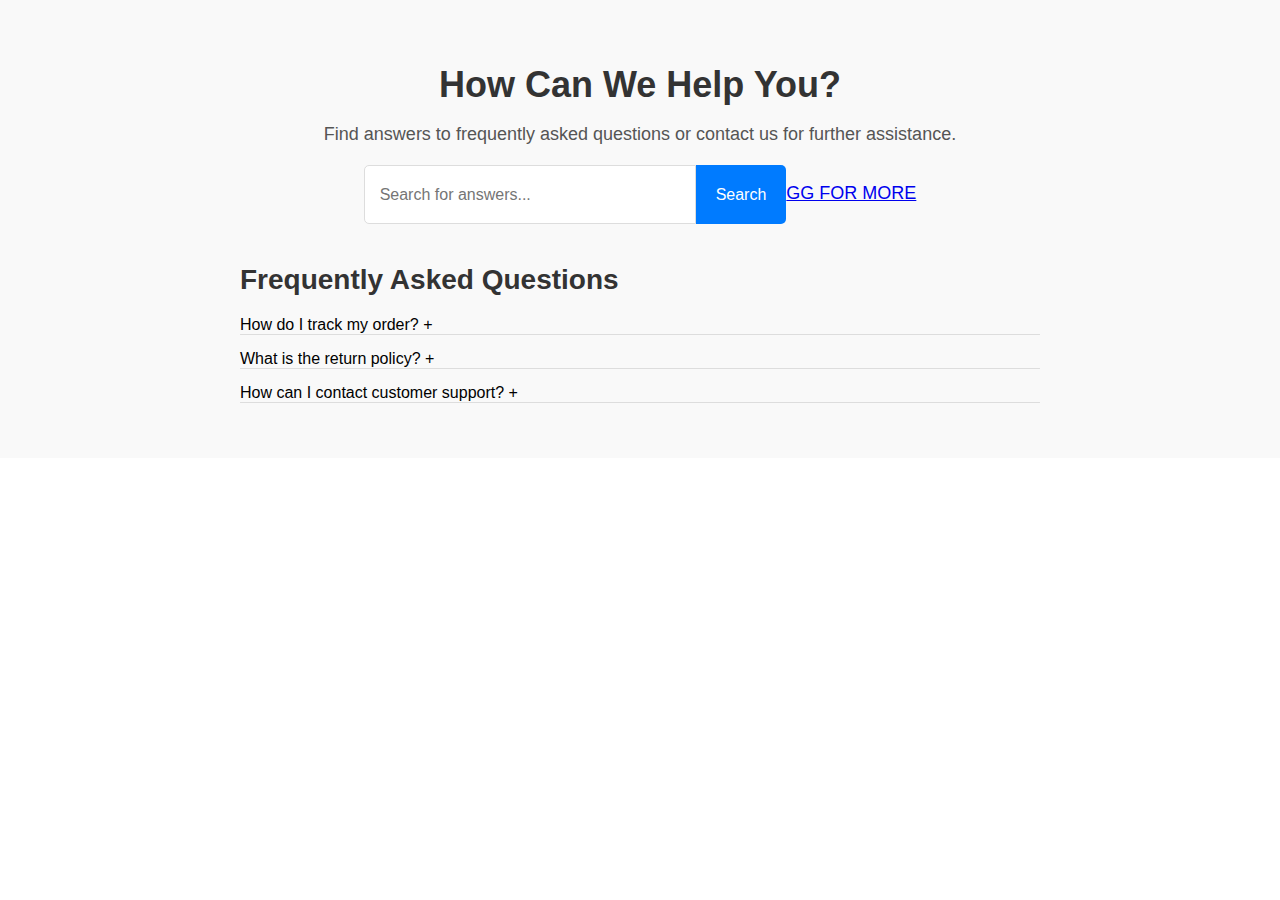
<file: KTRA GIUA KI 1/Help.html>
<!DOCTYPE html>
<html lang="en">
<head>
    <meta charset="UTF-8">
    <meta name="viewport" content="width=device-width, initial-scale=1.0">
    <title>Help</title>
    <link rel="stylesheet" href="help.css">
</head>
<body>
    <section class="help-section">
        <div class="help-header">
          <h1>How Can We Help You?</h1>
          <p>Find answers to frequently asked questions or contact us for further assistance.</p>
          <form class="help-search">
            <input type="text" placeholder="Search for answers..." />
            <button type="submit">Search</button>
           <p><a href="https://www.google.com.vn/">GG FOR MORE</a></p> 
          </form>
        </div>
      
        <div class="faq-container">
          <h2>Frequently Asked Questions</h2>
          <div class="faq-item">
              How do I track my order? <span>+</span>
            
            <div class="faq-answer">
              <p>You can track your order by logging into your account and visiting the "Order History" page.</p>
            </div>
          </div>
          <div class="faq-item">
              What is the return policy? <span>+</span>
            <div class="faq-answer">
              <p>We offer a 30-day return policy for unused products in their original packaging. Contact our support team for more details.</p>
            </div>
          </div>
          <div class="faq-item">
              How can I contact customer support? <span>+</span>
            <div class="faq-answer">
              <p>You can reach our customer support team via email at support@petstore.com or by calling 1-800-555-1234.</p>
            </div>
          </div>
        </div>
      </section>
      
      
</body>
</html>
</file>
<file: KTRA GIUA KI 1/help.css>
body {
    font-family: 'Arial', sans-serif;
    margin: 0;
    padding: 0;
    box-sizing: border-box;
  }
  
  .help-section {
    padding: 40px 20px;
    background-color: #f9f9f9;
    text-align: center;
  }
  
  .help-header h1 {
    font-size: 36px;
    color: #333;
    margin-bottom: 10px;
  }
  
  .help-header p {
    font-size: 18px;
    color: #555;
    margin-bottom: 20px;
  }
  
  .help-search {
    display: flex;
    justify-content: center;
    margin-bottom: 40px;
  }
  
  .help-search input {
    padding: 10px 15px;
    font-size: 16px;
    border: 1px solid #ddd;
    border-radius: 5px 0 0 5px;
    width: 300px;
  }
  
  .help-search button {
    padding: 10px 20px;
    font-size: 16px;
    color: white;
    background-color: #007bff;
    border: none;
    border-radius: 0 5px 5px 0;
    cursor: pointer;
    transition: background-color 0.3s;
  }
  
  .help-search button:hover {
    background-color: #0056b3;
  }
  
  .faq-container {
    text-align: left;
    max-width: 800px;
    margin: 0 auto;
  }
  
  .faq-container h2 {
    font-size: 28px;
    color: #333;
    margin-bottom: 20px;
  }
  
  .faq-item {
    margin-bottom: 15px;
  }
  
  .faq-question {
    display: flex;
    justify-content: space-between;
    align-items: center;
    font-size: 18px;
    background-color: #fff;
    padding: 15px;
    border: 1px solid #ddd;
    border-radius: 5px;
    cursor: pointer;
    color: #333;
    text-align: left;
    width: 100%;
  }
  
  .faq-question:hover {
    background-color: #f1f1f1;
  }
  
  .faq-question span {
    font-weight: bold;
    font-size: 20px;
    color: #007bff;
  }
  
  .faq-answer {
    max-height: 0;
    overflow: hidden;
    background-color: #fff;
    border: 1px solid #ddd;
    border-top: none;
    border-radius: 0 0 5px 5px;
    padding: 0 15px;
    transition: max-height 0.3s ease-out, padding 0.3s;
  }
  
  .faq-answer p {
    margin: 15px 0;
    font-size: 16px;
    color: #555;
  }
  
  .faq-item.active .faq-answer {
    max-height: 200px; /* Adjust based on content length */
    padding: 15px;
  }
  
  .faq-item.active .faq-question span {
    transform: rotate(45deg);
    transition: transform 0.3s;
  }
</file>
